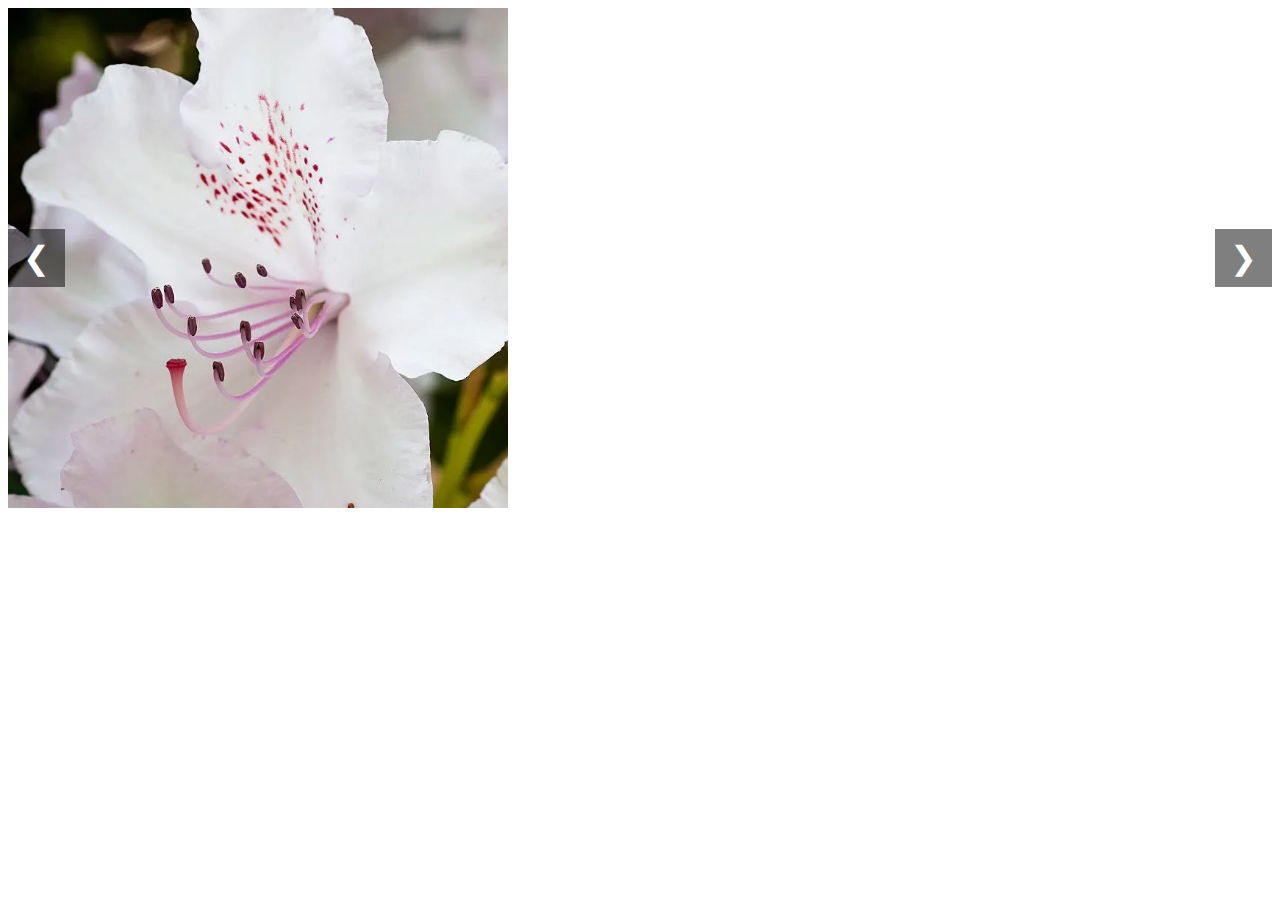
<file: image_slider/index.html>
<!DOCTYPE html>
<html lang="en">
<head>
    <meta charset="UTF-8">
    <meta name="viewport" content="width=device-width, initial-scale=1.0">
    <title>Document</title>
    <link rel="stylesheet" href="style.css">
</head>
<body>

    <div class="slider">
        <div class="slides">
            <img class="slide" src="image1.jpg" alt="Image #1">
            <img class="slide" src="image2.jpg" alt="Image #2">
            <img class="slide" src="image3.jpg" alt="Image #3">
        </div>
        <button class="prev" onclick="prevSlide()">&#10094</button>
        <button class="next" onclick="nextSlide()">&#10095</button>
    </div>
    

    <script src="index.js"></script>
</body>
</html>
</file>
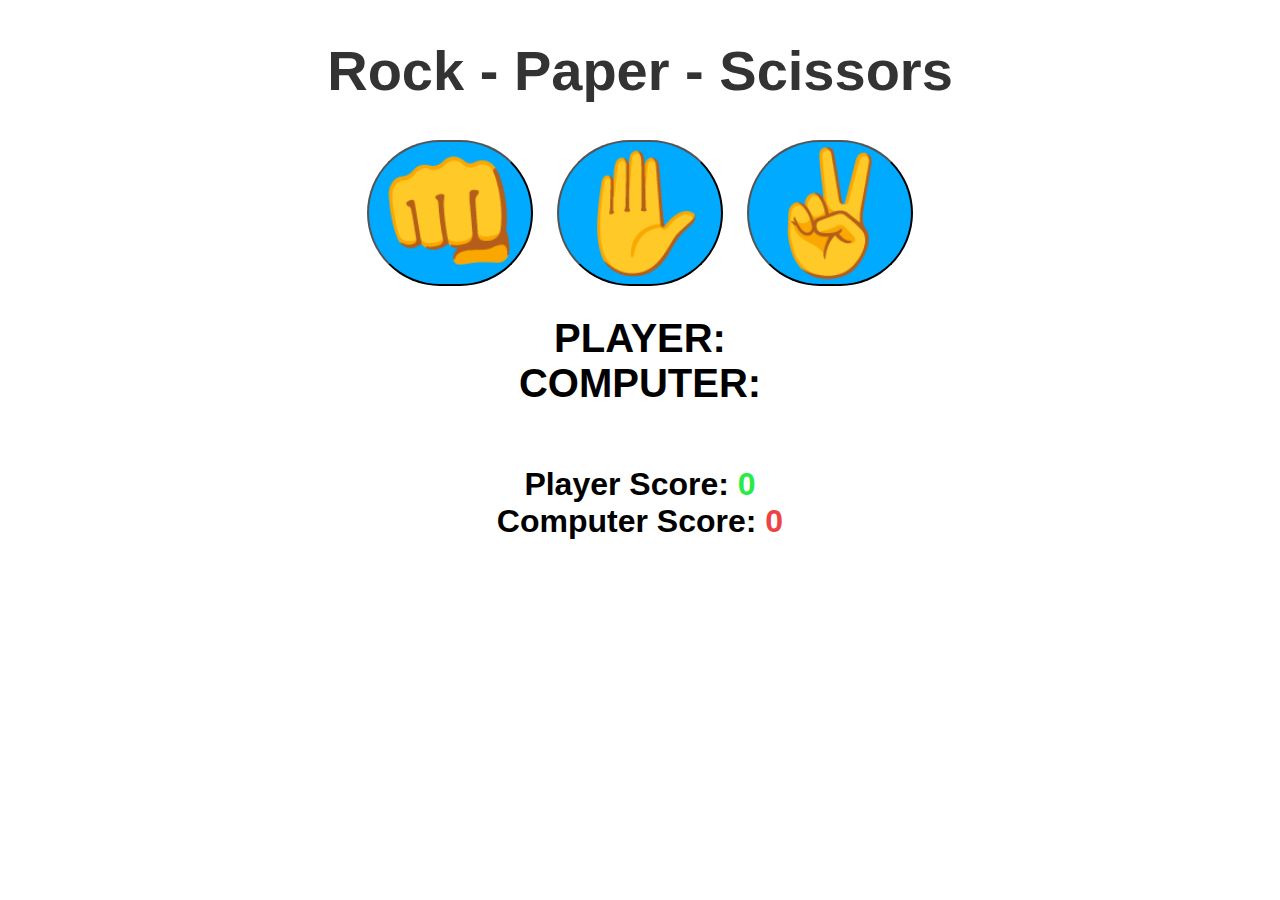
<file: rock,paper,scissor/index.html>
<!DOCTYPE html>
<html lang="en">

<head>
    <meta charset="UTF-8">
    <meta name="viewport" content="width=device-width, initial-scale=1.0">
    <title>Document</title>
    <link rel="stylesheet" href="style.css">
</head>

<body>

    <h1>Rock - Paper - Scissors</h1>

    <div id="choices">
        <button onclick="playGame('rock')">👊</button>
        <button onclick="playGame('rock')">✋</button>
        <button onclick="playGame('rock')">✌️</button>
    </div>

    <div id="playerDisplay">PLAYER: </div>
    <div id="computerDisplay">COMPUTER: </div>
    <div id="resultDisplay"> </div>

    <div class="scoreDisplay">Player Score:
        <span id="playerScoreDisplay">0</span>
    </div>

    <div class="scoreDisplay">Computer Score:
        <span id="computerScoreDisplay">0</span>
    </div>

    <script src="index.js"></script>
</body>

</html>
</file>
<file: image_slider/style.css>
.slider{
    position:relative;
    width:100%;
    margin:auto;
    overflow:hidden;
}
.slider img{
    width:500px;
    height: 500px;
    display:none;
}
img.displaySlide{
    display: block;
    animation-name:fade;
    animation-duration: 1.5s;
}
.slider button{
    position: absolute;
    top:50%;
    transform:translateY(-50%);
    font-size: 2rem;
    padding: 10px 15px;
    background-color: hsl(0,0%,0%,0.5);
    color:white;
    border:none;
    cursor: pointer;
}
.previous{
    left:0;
}
.next{
    right: 0;
}
@keyframes fade {
    from {opacity: .5;}
    to {opacity: 1;}
}
</file>
<file: rock,paper,scissor/style.css>
body{
    font-family: Arial, Helvetica, sans-serif;
    font-weight: bold;
    margin: 0;
    display: flex;
    flex-direction: column;
    align-items: center;
}
h1{
    font-size: 3.5rem;
    color:hsl(0,0%,20%);
}
#choices{
    margin-bottom: 30px;
}
#choices button{
    font-size: 7.5rem;
    min-width: 160px;
    margin: 0 10px;
    border-radius: 250px;
    background-color: hsl(200,100%,50%);
    cursor: pointer;
    transition: background-color 0.5s ease;
}
#choices button:hover{
    background-color: hsl(200,100%,70%);
}
#playerDisplay,#computerDisplay{
    font-size: 2.5rem;
}
#resultDisplay{
    font-size:5rem;
    margin:30px 0;
}
.scoreDisplay{
    font-size: 2rem;
}
.greenText,#playerScoreDisplay{
    color:hsl(130,84%,54%);
}
.redText,#computerScoreDisplay{
    color: hsl(0,84%,60%);
}
</file>
